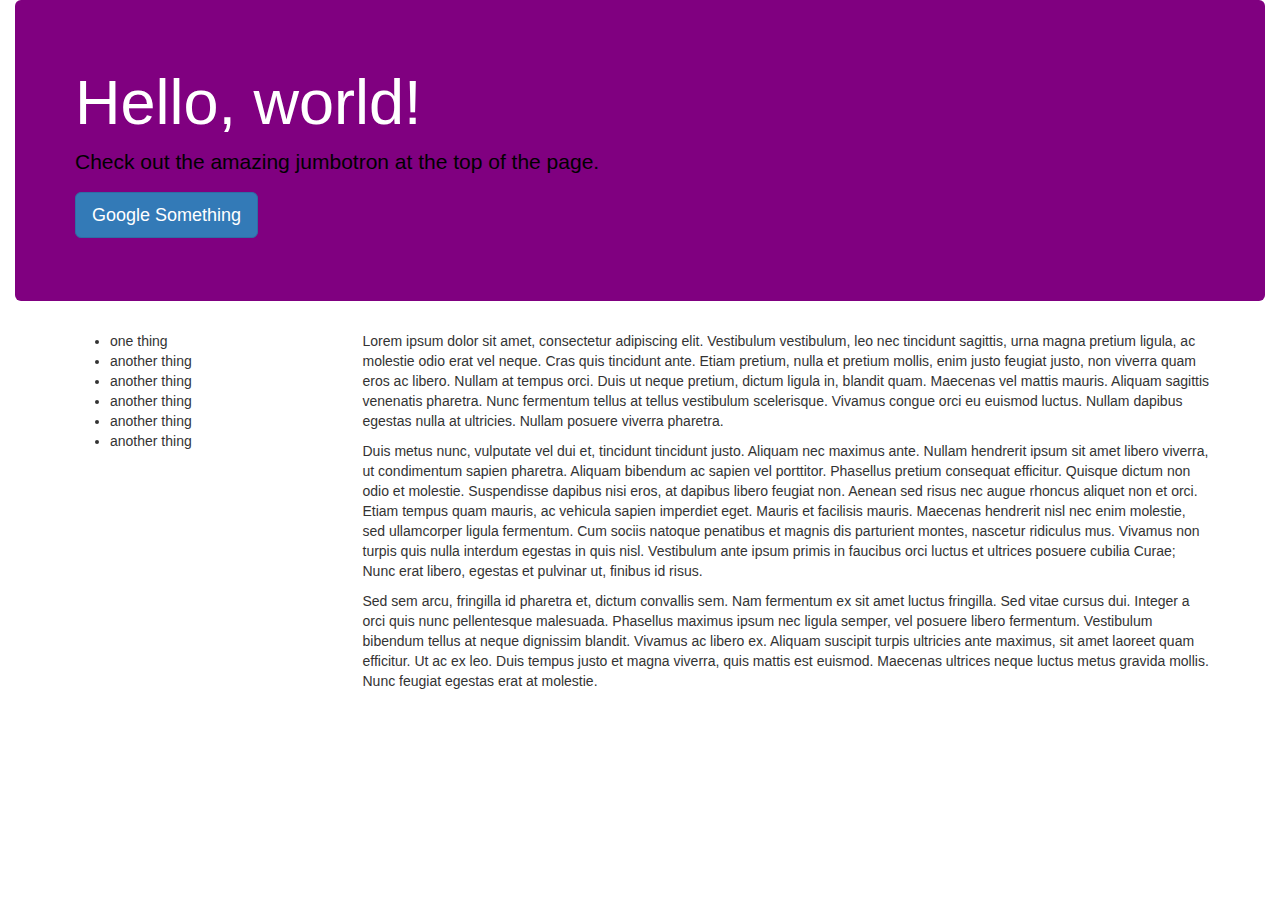
<file: index2.html>
<!DOCTYPE html>
<html>
  <head>
    <link href="css/bootstrap.css" rel="stylesheet" type="text/css">
    <link href="css/styles.css" rel="stylesheet" type="text/css">
    <title>Some Icons</title>
  </head>
  <body>
    <!-- jumbotron header mid page -->
    <div class="container-fluid">
      <div class="jumbotron">
          <h1>Hello, world!</h1>
          <p>Check out the amazing jumbotron at the top of the page.</p>

          <p><a class="btn btn-primary btn-lg" href="http://www.google.com" role="button">Google Something</a>
          </p>

    </div>

    <!-- start sidebar column -->
    <div class="container"> <div class="row">
      <div class="col-md-3">
        <ul>
          <li>one thing</li>
          <li>another thing</li>
          <li>another thing</li>
          <li>another thing</li>
          <li>another thing</li>
          <li>another thing</li>
        </ul>
      </div>
      <!-- begin main text area -->
      <div class="col-md-9">
        <p>Lorem ipsum dolor sit amet, consectetur adipiscing elit. Vestibulum vestibulum, leo nec tincidunt sagittis, urna magna pretium ligula, ac molestie odio erat vel neque. Cras quis tincidunt ante. Etiam pretium, nulla et pretium mollis, enim justo feugiat justo, non viverra quam eros ac libero. Nullam at tempus orci. Duis ut neque pretium, dictum ligula in, blandit quam. Maecenas vel mattis mauris. Aliquam sagittis venenatis pharetra. Nunc fermentum tellus at tellus vestibulum scelerisque. Vivamus congue orci eu euismod luctus. Nullam dapibus egestas nulla at ultricies. Nullam posuere viverra pharetra.</p>

        <p>Duis metus nunc, vulputate vel dui et, tincidunt tincidunt justo. Aliquam nec maximus ante. Nullam hendrerit ipsum sit amet libero viverra, ut condimentum sapien pharetra. Aliquam bibendum ac sapien vel porttitor. Phasellus pretium consequat efficitur. Quisque dictum non odio et molestie. Suspendisse dapibus nisi eros, at dapibus libero feugiat non. Aenean sed risus nec augue rhoncus aliquet non et orci. Etiam tempus quam mauris, ac vehicula sapien imperdiet eget. Mauris et facilisis mauris. Maecenas hendrerit nisl nec enim molestie, sed ullamcorper ligula fermentum. Cum sociis natoque penatibus et magnis dis parturient montes, nascetur ridiculus mus. Vivamus non turpis quis nulla interdum egestas in quis nisl. Vestibulum ante ipsum primis in faucibus orci luctus et ultrices posuere cubilia Curae; Nunc erat libero, egestas et pulvinar ut, finibus id risus.</p>

        <p>Sed sem arcu, fringilla id pharetra et, dictum convallis sem. Nam fermentum ex sit amet luctus fringilla. Sed vitae cursus dui. Integer a orci quis nunc pellentesque malesuada. Phasellus maximus ipsum nec ligula semper, vel posuere libero fermentum. Vestibulum bibendum tellus at neque dignissim blandit. Vivamus ac libero ex. Aliquam suscipit turpis ultricies ante maximus, sit amet laoreet quam efficitur. Ut ac ex leo. Duis tempus justo et magna viverra, quis mattis est euismod. Maecenas ultrices neque luctus metus gravida mollis. Nunc feugiat egestas erat at molestie.</p>
      </div>


    </div></div>
  </body>
</html>
</file>
<file: css/styles.css>
.imageoverlay {
  background: url(http://lorempixel.com/g/1300/394/) no-repeat center center fixed;
}

.jumbo {
  background-color: purple;
}
</file>
